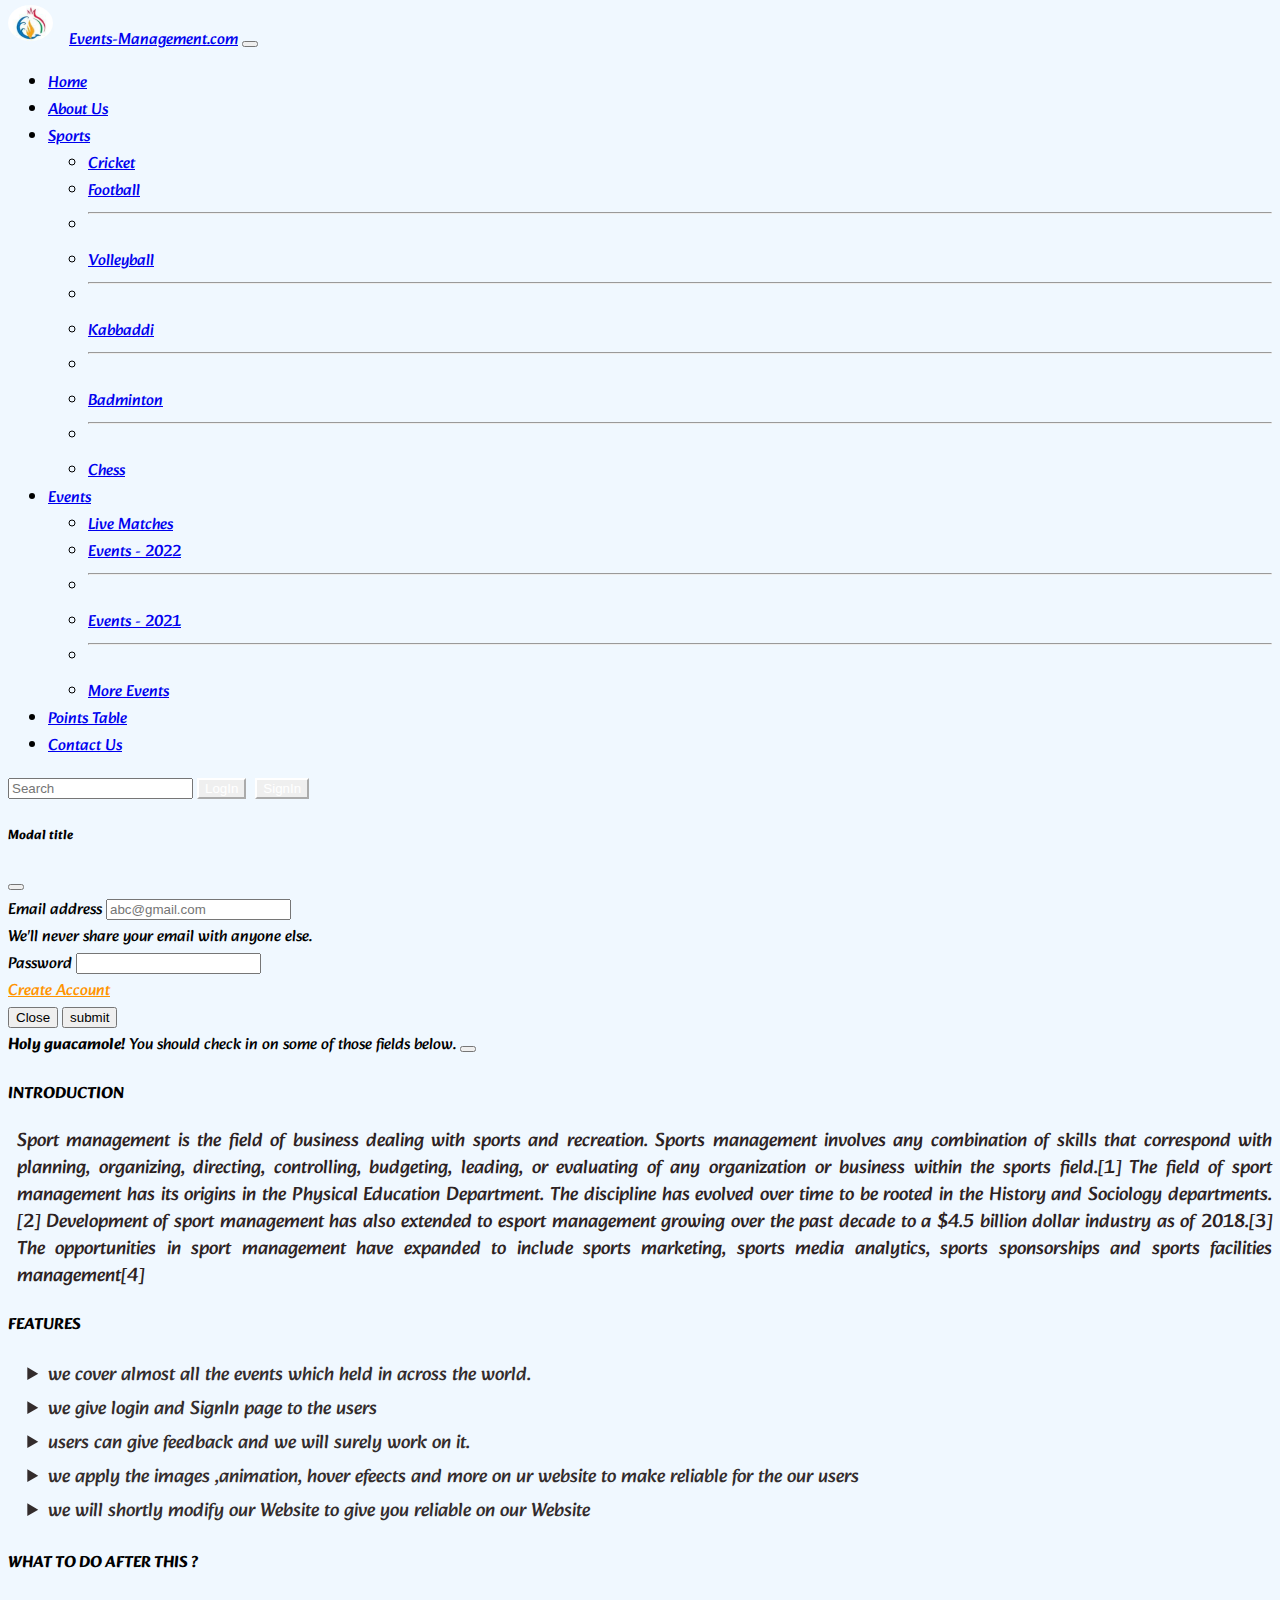
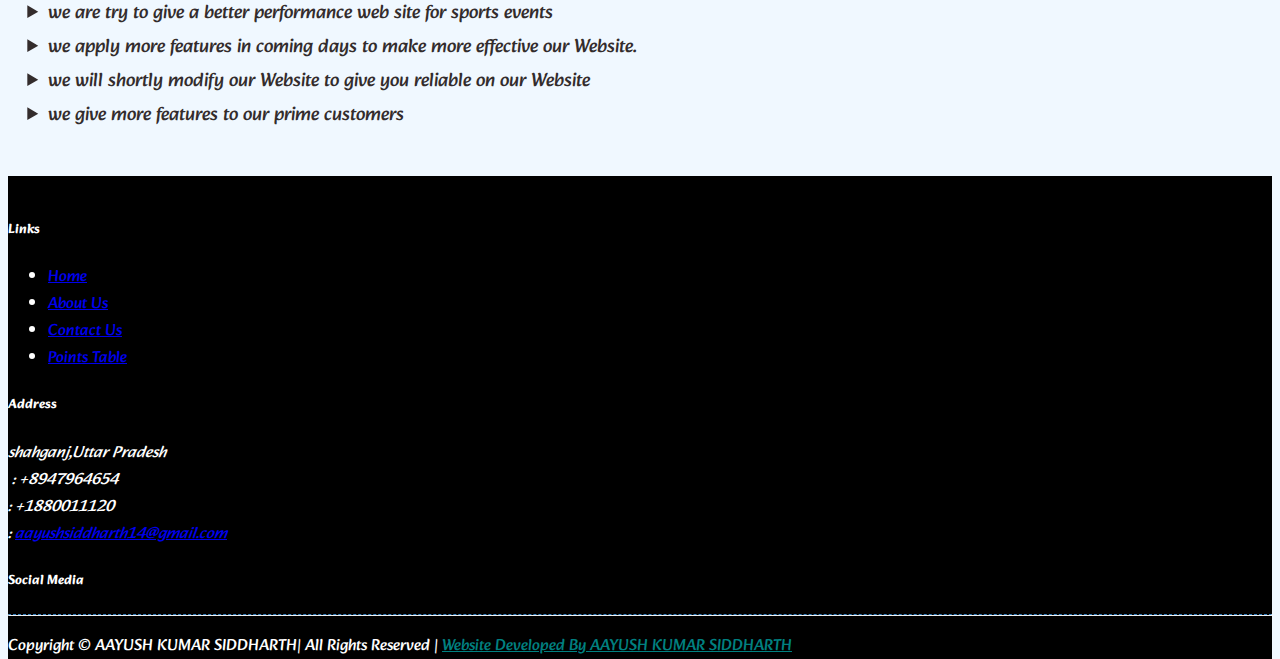
<file: about.html>
<!doctype html>
<html lang="en">

<head>
    <!-- Required meta tags -->
    <meta charset="utf-8">
    <meta name="viewport" content="width=device-width, initial-scale=1">

    <!-- Bootstrap CSS -->
    <link href="https://cdn.jsdelivr.net/npm/bootstrap@5.0.2/dist/css/bootstrap.min.css" rel="stylesheet"
        integrity="sha384-EVSTQN3/azprG1Anm3QDgpJLIm9Nao0Yz1ztcQTwFspd3yD65VohhpuuCOmLASjC" crossorigin="anonymous">
    <link rel="stylesheet" href="style.css">
    <link rel="stylesheet" href="https://site-assets.fontawesome.com/releases/v6.2.1/css/all.css">
    <title>About- Sports Events</title>
    <link rel="stylesheet" href="mobile1.css">
    <link rel="stylesheet" href="mobile4.css">
</head>

<body>
    <!-- here is nav bar starts -->
    <nav class="navbar navbar-expand-lg navbar-dark bg-dark sticky-top">
        <div class="container-fluid">
            <a class="navbar-brand" href="logo.png"><img class="img-logo" src="logo.png" alt="not found">Events-Management.com</a>
            <button class="navbar-toggler" type="button" data-bs-toggle="collapse"
                data-bs-target="#navbarSupportedContent" aria-controls="navbarSupportedContent" aria-expanded="false"
                aria-label="Toggle navigation">
                <span class="navbar-toggler-icon"></span>
            </button>
            <div class="collapse navbar-collapse" id="navbarSupportedContent">
                <ul class="navbar-nav me-auto mb-2 mb-lg-0">
                    <li class="nav-item">
                        <a class="nav-link" aria-current="page" href="index.html">Home</a>
                    </li>
                    <li class="nav-item">
                        <a class="nav-link active" href="about.html">About Us</a>
                    </li>
                    <li class="nav-item dropdown">
                        <a class="nav-link dropdown-toggle" href="#" id="navbarDropdown" role="button"
                            data-bs-toggle="dropdown" aria-expanded="false">
                            Sports
                        </a>
                        <ul class="dropdown-menu" aria-labelledby="navbarDropdown">
                            <li><a class="dropdown-item" href="https://www.cricbuzz.com/cricket-match/live-scores">Cricket</a></li>
                            <li><a class="dropdown-item" href="https://www.espn.in/football/scoreboard">Football</a></li>
                            <li>
                                <hr class="dropdown-divider">
                            </li>
                            <li><a class="dropdown-item" href="https://www.flashscore.in/volleyball/">Volleyball</a></li>
                            <li>
                                <hr class="dropdown-divider">
                            </li>
                            <li><a class="dropdown-item" href="https://www.prokabaddi.com/schedule-fixtures-results">Kabbaddi</a></li>
                            <li>
                                <hr class="dropdown-divider">
                            </li>
                            <li><a class="dropdown-item" href="https://www.livescore.in/badminton/">Badminton</a></li>
                            <li>
                                <hr class="dropdown-divider">
                            </li>
                            <li><a class="dropdown-item" href="https://www.chess.com/events">Chess</a></li>
                        </ul>
                    </li>
                    <li class="nav-item dropdown">
                        <a class="nav-link dropdown-toggle" href="#" id="navbarDropdown" role="button"
                            data-bs-toggle="dropdown" aria-expanded="false">
                            Events
                        </a>
                        <ul class="dropdown-menu" aria-labelledby="navbarDropdown">
                            <li><a class="dropdown-item" href="https://www.livesport.com/en/">Live Matches</a></li>
                            <li><a class="dropdown-item" href="https://www.sportstiger.com/news/sports-calendar-2022-big-events-to-watch-out-for-this-year" >Events - 2022</a></li>
                            <li>
                                <hr class="dropdown-divider">
                            </li>
                            <li><a class="dropdown-item" href="https://en.wikipedia.org/wiki/2021_in_sports">Events - 2021</a></li>
                            <li>
                                <hr class="dropdown-divider">
                            </li>
                            <li><a class="dropdown-item" href="https://www.topendsports.com/world/timeline/2020.htm">More Events</a></li>
                        </ul>
                    </li>
                    <li class="nav-item">
                      <a class="nav-link" href="pointsTable.html">Points Table</a>
                  </li>
                    <li class="nav-item">
                        <a class="nav-link" href="contact.html">Contact Us</a>
                    </li>
                </ul>
                <form class="d-flex">
                    <input class="form-control me-2" type="search" placeholder="Search" aria-label="Search">
                    <button type="button" style="margin-right: 5px;" class="btn btn-outline-success modal-buttons" data-bs-toggle="modal" data-bs-target="#staticBackdrop">LogIn</button>
                    <button type="button" class="btn btn-outline-success modal-buttons" data-bs-toggle="modal" data-bs-target="#staticBackdrop">SignIn</button>
                </form>
            </div>
        </div>
    </nav>

    <!-- my modal is here -->
    <!-- Button trigger modal -->
  
  <!-- Modal -->
  <div class="modal fade" id="staticBackdrop" data-bs-backdrop="static" data-bs-keyboard="false" tabindex="-1" aria-labelledby="staticBackdropLabel" aria-hidden="true">
    <div class="modal-dialog">
      <div class="modal-content">
        <div class="modal-header">
          <h5 class="modal-title" id="staticBackdropLabel">Modal title</h5>
          <button type="button" class="btn-close" data-bs-dismiss="modal" aria-label="Close"></button>
        </div>
        <div class="modal-body">
            <form>
                <div class="mb-3">
                  <label for="exampleInputEmail1" class="form-label">Email address</label>
                  <input type="email" placeholder="abc@gmail.com" class="form-control" id="exampleInputEmail1" aria-describedby="emailHelp">
                  <div id="emailHelp" class="form-text">We'll never share your email with anyone else.</div>
                </div>
                <div class="mb-3">
                  <label for="exampleInputPassword1" class="form-label">Password</label>
                  <input type="password" class="form-control" id="exampleInputPassword1">
                </div>
              </form>
              <a class="new-user" href="#newUser">Create Account</a>
        </div>
        <div class="modal-footer">
          <button type="button" class="btn btn-secondary" data-bs-dismiss="modal">Close</button>
          <button type="submit" class="btn btn-primary">submit</button>
        </div>
      </div>
    </div>
  </div>
  <!-- alert -->
  <div class="alert alert-warning alert-dismissible fade show" role="alert">
    <strong>Holy guacamole!</strong> You should check in on some of those fields below.
    <button type="button" class="btn-close" data-bs-dismiss="alert" aria-label="Close"></button>
  </div>

  <!-- here is my main content -->
  <div class="container about-us">
    <h4>Introduction</h4>
    <p> Sport management is the field of business dealing with sports and recreation. Sports management involves any combination of skills that correspond with planning, organizing, directing, controlling, budgeting, leading, or evaluating of any organization or business within the sports field.[1] The field of sport management has its origins in the Physical Education Department. The discipline has evolved over time to be rooted in the History and Sociology departments.[2] Development of sport management has also extended to esport management growing over the past decade to a $4.5 billion dollar industry as of 2018.[3] The opportunities in sport management have expanded to include sports marketing, sports media analytics, sports sponsorships and sports facilities management[4]</p>

    <h4>features</h4>
    <ul>
        <li>we cover almost all the events which held in across the world.</li>
        <li>we give login and SignIn page to the users</li>
        <li>users can give feedback and we will surely work on it.</li>
        <li>we apply the images ,animation, hover efeects and more on ur website to make reliable for the our users</li>
        <li>we will shortly modify our Website to give you reliable on our Website</li>
    </ul>

    <h4>what to do after this ?</h4>
    <ul>
        <li>we are try to give  a better performance web site  for sports events</li>
        <li>we apply more features in coming days to make more effective our Website.</li>
        <li>we will shortly modify our Website to give you reliable on our Website</li>
        <li>we give more features to our prime customers</li>
    </ul>

  </div>

  <!-- here is my footer -->
<footer>
  <div class="container-fluid my-footer">
    <div class="row">
        <div class="col-4 offset-1 col-sm-2">
            <h5> <span class="fa fa-link"></span> Links</h5>
            <ul class="list-unstyled">
                <li><a href="index.html" style="font-size:1.0rem;">Home</a></li>
                <li><a href="about.html">About Us</a></li>
                <li><a href="contact.html">Contact Us</a></li>
                <li><a href="pointsTable.html">Points Table</a></li>
            </ul>
        </div>
        <div class="col-7 col-sm-5">
            <h5> <span class="fa fa-map-marker"></span> Address</h5>
            <address class="address">
            shahganj,Uttar Pradesh
          <br>
          <i class="fa fa-phone"> </i> &nbsp;: +8947964654<br>
          <i class="fa fa-fax"> </i> : +1880011120<br>
          <i class="fa fa-envelope"> </i> : <a class="rsp-mail" href="mailto:aayushsiddharth14@gmail.com">aayushsiddharth14@gmail.com</a>
       </address>
        </div>
        <div class="col-12 col-sm-4 align-self-center">
            <div class="text-center">
                <h5 class="text-center">Social Media</h5>
                <hr style="border-top: 1px dashed #327FBF">
                <a class="btn btn-social-icon btn-facebook" href="#"><i class="fa-brands fa-square-facebook"></i></a>
                <a class="btn btn-social-icon btn-linkedin" href="#"><i class="fa-brands fa-linkedin"></i></a>
                <a class="btn btn-social-icon btn-twitter" href="#"><i class="fa-brands fa-square-twitter"></i></a>
                <a class="btn btn-social-icon bg-light" href="mailto:aayushsiddharth14@gmail.com"><i class="fa fa-envelope fa-lg"></i></a>
            </div>
        </div>
   </div>
   <div class="row justify-content-center">
        <div class="col-auto">
          <section class="sec Copyright">
            <p class="footer_p_i_h2_a footer_p_i_a">Copyright &copy; AAYUSH KUMAR SIDDHARTH| All Rights Reserved | <a href="https://www.linkedin.com/in/aayush-kumar-siddharth-7a7339270" style="color: teal;cursor: pointer;">Website Developed By AAYUSH KUMAR SIDDHARTH</a> 
          </section>
        </div>
   </div>
</div>

</footer>

    <script src="https://cdn.jsdelivr.net/npm/bootstrap@5.0.2/dist/js/bootstrap.bundle.min.js"
        integrity="sha384-MrcW6ZMFYlzcLA8Nl+NtUVF0sA7MsXsP1UyJoMp4YLEuNSfAP+JcXn/tWtIaxVXM"
        crossorigin="anonymous"></script>
</body>

</html>
</file>
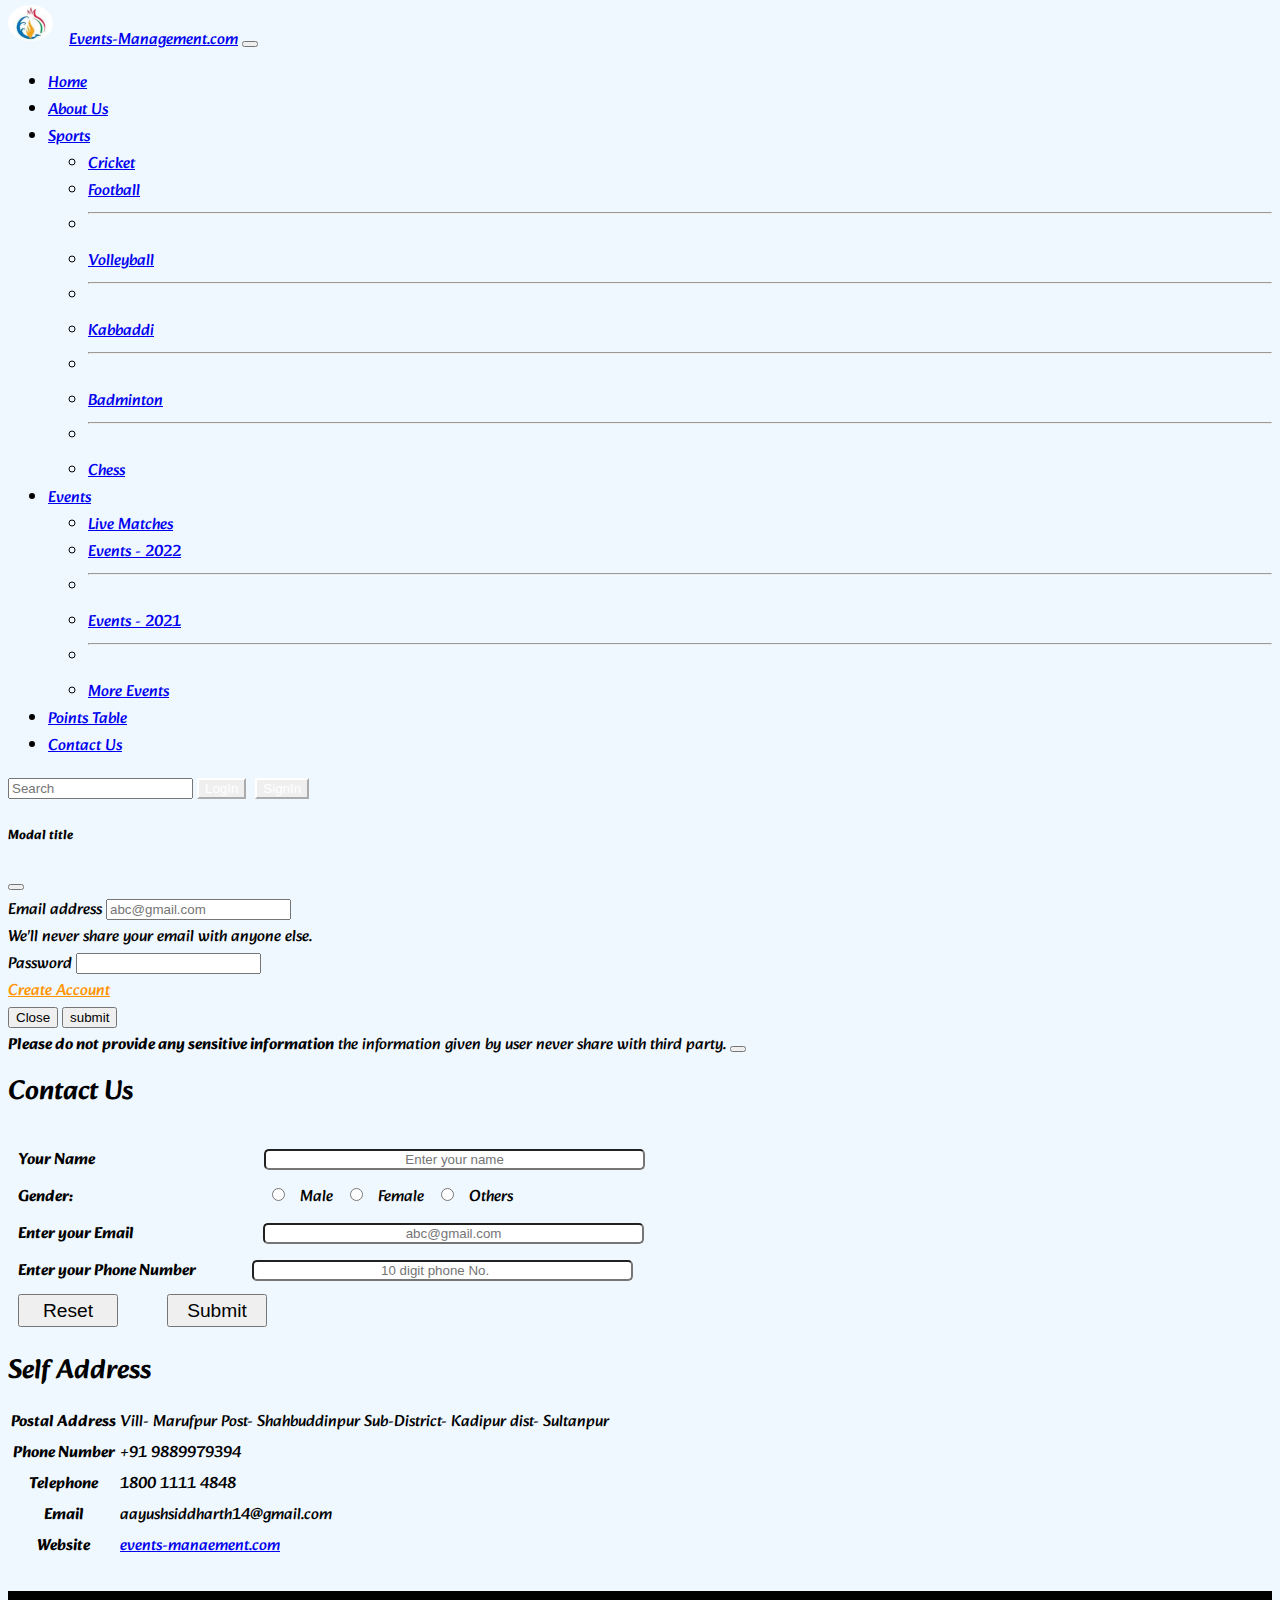
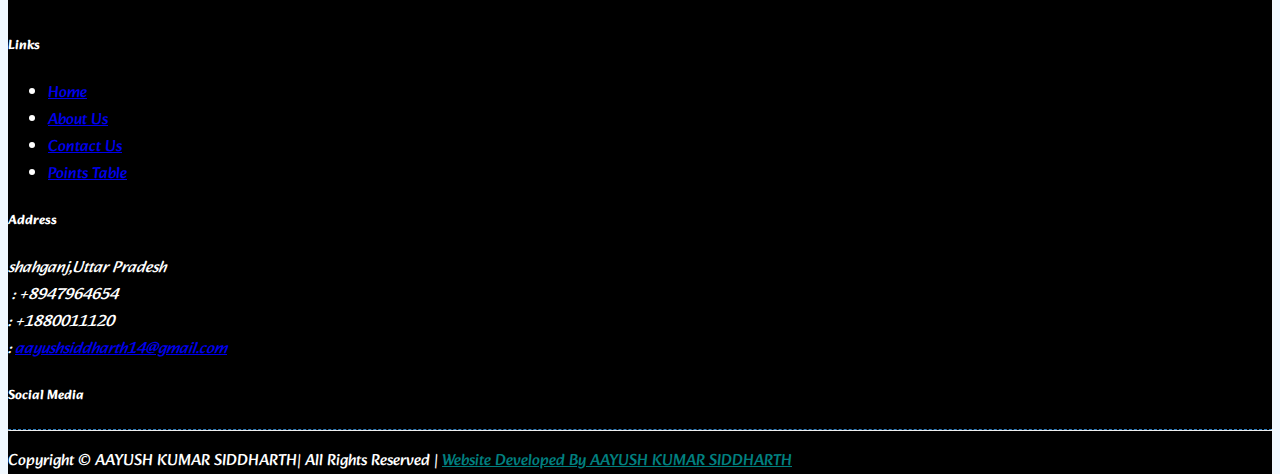
<file: contact.html>
<!doctype html>
<html lang="en">

<head>
    <!-- Required meta tags -->
    <meta charset="utf-8">
    <meta name="viewport" content="width=device-width, initial-scale=1">

    <!-- Bootstrap CSS -->
    <link href="https://cdn.jsdelivr.net/npm/bootstrap@5.0.2/dist/css/bootstrap.min.css" rel="stylesheet"
        integrity="sha384-EVSTQN3/azprG1Anm3QDgpJLIm9Nao0Yz1ztcQTwFspd3yD65VohhpuuCOmLASjC" crossorigin="anonymous">
        <link rel="stylesheet" href="https://site-assets.fontawesome.com/releases/v6.2.1/css/all.css">
        <link rel="stylesheet" href="style.css">
        <link rel="stylesheet" href="mobile1.css">
        <title>Contact- Sports Events</title>
</head>

<body>
    <!-- here is nav bar starts -->
    <nav class="navbar navbar-expand-lg navbar-dark bg-dark sticky-top">
      <div class="container-fluid">
          <a class="navbar-brand" href="logo.png"><img class="img-logo" src="logo.png" alt="not found">Events-Management.com</a>
          <button class="navbar-toggler" type="button" data-bs-toggle="collapse"
              data-bs-target="#navbarSupportedContent" aria-controls="navbarSupportedContent" aria-expanded="false"
              aria-label="Toggle navigation">
              <span class="navbar-toggler-icon"></span>
          </button>
          <div class="collapse navbar-collapse" id="navbarSupportedContent">
              <ul class="navbar-nav me-auto mb-2 mb-lg-0">
                  <li class="nav-item">
                      <a class="nav-link" aria-current="page" href="index.html">Home</a>
                  </li>
                  <li class="nav-item">
                      <a class="nav-link" href="about.html">About Us</a>
                  </li>
                  <li class="nav-item dropdown">
                      <a class="nav-link dropdown-toggle" href="#" id="navbarDropdown" role="button"
                          data-bs-toggle="dropdown" aria-expanded="false">
                          Sports
                      </a>
                      <ul class="dropdown-menu" aria-labelledby="navbarDropdown">
                          <li><a class="dropdown-item" href="https://www.cricbuzz.com/cricket-match/live-scores">Cricket</a></li>
                          <li><a class="dropdown-item" href="https://www.espn.in/football/scoreboard">Football</a></li>
                          <li>
                              <hr class="dropdown-divider">
                          </li>
                          <li><a class="dropdown-item" href="https://www.flashscore.in/volleyball/">Volleyball</a></li>
                          <li>
                              <hr class="dropdown-divider">
                          </li>
                          <li><a class="dropdown-item" href="https://www.prokabaddi.com/schedule-fixtures-results">Kabbaddi</a></li>
                          <li>
                              <hr class="dropdown-divider">
                          </li>
                          <li><a class="dropdown-item" href="https://www.livescore.in/badminton/">Badminton</a></li>
                          <li>
                              <hr class="dropdown-divider">
                          </li>
                          <li><a class="dropdown-item" href="https://www.chess.com/events">Chess</a></li>
                      </ul>
                  </li>
                  <li class="nav-item dropdown">
                      <a class="nav-link dropdown-toggle" href="#" id="navbarDropdown" role="button"
                          data-bs-toggle="dropdown" aria-expanded="false">
                          Events
                      </a>
                      <ul class="dropdown-menu" aria-labelledby="navbarDropdown">
                          <li><a class="dropdown-item" href="https://www.livesport.com/en/">Live Matches</a></li>
                          <li><a class="dropdown-item" href="https://www.sportstiger.com/news/sports-calendar-2022-big-events-to-watch-out-for-this-year" >Events - 2022</a></li>
                          <li>
                              <hr class="dropdown-divider">
                          </li>
                          <li><a class="dropdown-item" href="https://en.wikipedia.org/wiki/2021_in_sports">Events - 2021</a></li>
                          <li>
                              <hr class="dropdown-divider">
                          </li>
                          <li><a class="dropdown-item" href="https://www.topendsports.com/world/timeline/2020.htm">More Events</a></li>
                      </ul>
                  </li>
                  <li class="nav-item">
                    <a class="nav-link" href="pointsTable.html">Points Table</a>
                </li>
                  <li class="nav-item">
                      <a class="nav-link active" href="contact.html">Contact Us</a>
                  </li>
              </ul>
              <form class="d-flex">
                  <input class="form-control me-2" type="search" placeholder="Search" aria-label="Search">
                  <!-- <button class="btn btn-outline-dark" type="submit">Search</button> -->
                  <!-- <button type="button" class="btn btn-outline-info">LogIn</button> -->
                  <button type="button" style="margin-right: 5px;" class="btn btn-outline-success modal-buttons" data-bs-toggle="modal" data-bs-target="#staticBackdrop">LogIn</button>
                  <button type="button" class="btn btn-outline-success modal-buttons" data-bs-toggle="modal" data-bs-target="#staticBackdrop">SignIn</button>
              </form>
          </div>
      </div>
  </nav>

    <!-- my modal is here -->
    <!-- Button trigger modal -->
  
  <!-- Modal -->
  <div class="modal fade" id="staticBackdrop" data-bs-backdrop="static" data-bs-keyboard="false" tabindex="-1" aria-labelledby="staticBackdropLabel" aria-hidden="true">
    <div class="modal-dialog">
      <div class="modal-content">
        <div class="modal-header">
          <h5 class="modal-title" id="staticBackdropLabel">Modal title</h5>
          <button type="button" class="btn-close" data-bs-dismiss="modal" aria-label="Close"></button>
        </div>
        <div class="modal-body">
            <form>
                <div class="mb-3">
                  <label for="exampleInputEmail1" class="form-label">Email address</label>
                  <input type="email" placeholder="abc@gmail.com" class="form-control" id="exampleInputEmail1" aria-describedby="emailHelp">
                  <div id="emailHelp" class="form-text">We'll never share your email with anyone else.</div>
                </div>
                <div class="mb-3">
                  <label for="exampleInputPassword1" class="form-label">Password</label>
                  <input type="password" class="form-control" id="exampleInputPassword1">
                </div>
              </form>
              <a class="new-user" href="#newUser">Create Account</a>
        </div>
        <div class="modal-footer">
          <button type="button" class="btn btn-secondary" data-bs-dismiss="modal">Close</button>
          <button type="submit" class="btn btn-primary">submit</button>
        </div>
      </div>
    </div>
  </div>
  <!-- alert -->
  <div class="alert alert-danger alert-dismissible fade show" role="alert">
    <strong>Please do not provide any sensitive information</strong> the information given by user never share with third party.
    <button type="button" class="btn-close" data-bs-dismiss="alert" aria-label="Close"></button>
  </div>

<div class="container">
  <div class="my-heading">Contact Us</div>
  <form action="get" class="user-form" style="padding: 10px;">
    <div class="name-input"><span>Your Name </span><input type="text" placeholder="Enter your name"></div>
    <div class="input-gender"><span>Gender:</span>
        <input type="radio" id="M" name="myGender" value="Male">
        <label for="M">Male</label>
        <input type="radio" id="F" name="myGender" value="Female">
        <label for="F">Female</label>
        <input type="radio" id="O" name="myGender" value="Others">
        <label for="O">Others</label></div>
      <div class="input-email"><span><label for="email">Enter your Email </label></span><input type="email" placeholder="abc@gmail.com" id="email" required></div>
      <div class="input-ph"><span><label for="phNo">Enter your Phone Number </label></span><input type="number" id="phNo" placeholder="10 digit phone No." required></div>
      <button type="reset" class="btn btn-success reset-btn">Reset</button>
      <button type="submit" class="btn btn-danger submit-btn">Submit</button>
    </form>
      
      <div class="self-bio-data">
        <div class="my-heading">Self Address</div>
        <table class="table table-hover">
            <tbody>
              <tr>
                <th scope="row">Postal Address</th>
                <td>Vill- Marufpur Post- Shahbuddinpur Sub-District- Kadipur dist- Sultanpur</td>
              </tr>
              <tr>
                <th scope="row">Phone Number</th>
                <td>+91 9889979394</td>
              </tr>
              <tr>
                <th scope="row">Telephone </th>
                <td colspan="2">1800 1111 4848</td>
              </tr>
              <tr>
                <th scope="row">Email </th>
                <td colspan="2">aayushsiddharth14@gmail.com</td>
              </tr>
              <tr>
                <th scope="row">Website </th>
                <td colspan="2"><a href="index.html">events-manaement.com</a></td>
              </tr>
            </tbody>
        </table>
      </div>

</div>

<!-- here is my footer -->
<footer>
  <div class="container-fluid my-footer">
    <div class="row">
        <div class="col-4 offset-1 col-sm-2">
            <h5> <span class="fa fa-link"></span> Links</h5>
            <ul class="list-unstyled">
                <li><a href="index.html" style="font-size:1.0rem;">Home</a></li>
                <li><a href="about.html">About Us</a></li>
                <li><a href="contact.html">Contact Us</a></li>
                <li><a href="pointsTable.html">Points Table</a></li>
            </ul>
        </div>
        <div class="col-7 col-sm-5">
            <h5> <span class="fa fa-map-marker"></span> Address</h5>
            <address class="address">
            shahganj,Uttar Pradesh
          <br>
          <i class="fa fa-phone"> </i> &nbsp;: +8947964654<br>
          <i class="fa fa-fax"> </i> : +1880011120<br>
          <i class="fa fa-envelope"> </i> : <a class="rsp-mail" href="mailto:aayushsiddharth14@gmail.com">aayushsiddharth14@gmail.com</a>
       </address>
        </div>
        <div class="col-12 col-sm-4 align-self-center">
            <div class="text-center">
                <h5 class="text-center">Social Media</h5>
                <hr style="border-top: 1px dashed #327FBF">
                <a class="btn btn-social-icon btn-facebook" href="#"><i class="fa-brands fa-square-facebook"></i></a>
                <a class="btn btn-social-icon btn-linkedin" href="#"><i class="fa-brands fa-linkedin"></i></a>
                <a class="btn btn-social-icon btn-twitter" href="#"><i class="fa-brands fa-square-twitter"></i></a>
                <a class="btn btn-social-icon bg-light" href="mailto:aayushsiddharth14@gmail.com"><i class="fa fa-envelope fa-lg"></i></a>
            </div>
        </div>
   </div>
   <div class="row justify-content-center">
        <div class="col-auto">
          <section class="sec Copyright">
            <p class="footer_p_i_h2_a footer_p_i_a">Copyright &copy; AAYUSH KUMAR SIDDHARTH| All Rights Reserved | <a href="https://www.linkedin.com/in/aayush-kumar-siddharth-7a7339270" style="color: teal;cursor: pointer;">Website Developed By AAYUSH KUMAR SIDDHARTH</a> 
          </section>
        </div>
   </div>
</div>

</footer>

    <script src="https://cdn.jsdelivr.net/npm/bootstrap@5.0.2/dist/js/bootstrap.bundle.min.js"
        integrity="sha384-MrcW6ZMFYlzcLA8Nl+NtUVF0sA7MsXsP1UyJoMp4YLEuNSfAP+JcXn/tWtIaxVXM"
        crossorigin="anonymous"></script>

</body>

</html>
</file>
<file: style.css>
@import url('https://fonts.googleapis.com/css2?family=Alkatra&display=swap');

body {
    font-family: 'Alkatra', cursive;
    overflow-x: hidden;
    background-color: aliceblue;
}

.img-logo {
    width: 45px;
    height: 36px;
    border-radius: 50%;
    margin-right: 16px;
    position: relative;
    top: -3px;
}

.edit-icon {
    background-color: red;
    border-radius: 50%;
    padding: 23px;
}

.modal-buttons {
    margin-right: 5px;
    border-color: white;
    color: white;
}

.new-user {
    color: #ff9400;
    /* text-decoration: none; */
    text-align: center;
}

.contact-h3 {
    text-align: center;
    margin: 18px 21px;
    /* border: 2px solid; */
    font-size: 2.0rem;
}

.my-heading {
    font-size: 1.7rem;
    font-weight: 600;
    margin: 11px 0px;
}

.contact-h5 {
    font-size: 1.1rem;
    text-align: center;
    /* border: 2px solid; */
    color: grey;
    margin-top: -13px;
}

.carousel-inner {
    height: auto;
}

.card:hover {
    border: 2px solid black;
}

.card {
    background-color: transparent;
    border: none;
}

.rsp-card1 {
    max-width: 475px;
    margin-right: 5px;
    height: 159px;
    background-color: white;
    padding: 5px;
    border: 2px solid grey;
    border-radius: 10px;
}

.my-card-changes {
    line-height: 15px;
    padding-top: 2px;
}

.center-img {
    display: flex;
    align-items: center;
}

.latest-events .full-img {
    height: 100px;
}

.sports-row {
    display: flex;
    justify-content: center;
    /* row-gap: 10px 21px; */
    column-gap: 28px;
    /* background-color: red; */
}

.rsp-sports-area {
    width: 30rem;
    margin: 10px 0px;
}

.videos-img {
    width: 100%;
    height: 100%;
    padding: 5px;
}

.hover-effect:hover {
    box-shadow: -6px 3px 9px #54c483;
}

.fa-circle-play {
    position: absolute;
    top: 50%;
    left: 50%;
    transform: translate(-50%, -50%);
    font-size: 3.3rem;
    background-color: black;
    color: red;
    border-radius: 50%;
    z-index: 1;
}

.sub-heading {
    padding-left: 29px;
    font-size: 1.4rem;
    color: #5c5353;
    text-transform: capitalize;
    margin: 0px 0px 13px 0px;
}

.my-footer {
    background-color: black;
    color: white;
    position: relative;
    bottom: -29px;
    padding-top: 20px;
}

.fa-square-twitter {
    font-size: 2.4rem;
    color: white;
}

.fa-square-facebook {
    font-size: 2.4rem;
    color: white;
}

.fa-linkedin {
    font-size: 2.4rem;
    color: white;
}

.user-form div {
    margin: 10px 0px;
}

.user-form input {
    border-radius: 5px;
}

.user-form input:hover {
    border: 2px solid rgb(245, 87, 87);
    /* padding: 4px; */
}

.name-input {
    margin: 10px 0px;
}

.name-input span {
    font-weight: 700;
    margin-right: 166px;
}

.name-input input,
.input-email input,
.input-ph input {
    width: 30%;
    text-align: center;
}

.input-gender span{
    font-weight: 700;
    margin-right: 182px;
}

.input-email label{
    font-weight: 700;
    margin-right: 126px;
}

.input-ph label{
    font-weight: 700;
    margin-right: 53px;
}

.reset-btn {
    margin-right: 45px;
    width: 100px;
    height: 33px;
    text-align: center;
    line-height: 19px;
    font-size: 1.2rem;
}

.submit-btn {
    /* margin-right: 45px; */
    width: 100px;
    height: 33px;
    text-align: center;
    line-height: 19px;
    font-size: 1.2rem;
}

.about-us p {
    text-align: justify;
    padding-left: 9px;
    line-height: 27px;
    font-size: 1.2rem;
    color: #2d2222;
}

.about-us h4 {
    text-transform: uppercase;
}

.about-us ul {
    list-style-type: disclosure-closed;
}

.about-us ul li {
    margin-bottom: 2px;
    font-size: 1.2rem;
    color: #332c2c;
}

.my-tables {
    background-color: white;
    padding: 10px;
    border-radius: 5px;
}
</file>
<file: mobile1.css>
@media only screen and (max-width:574px) {
    .carousel-inner {
        height: 253px;
    }

    .latest-events .card-group {
        display: flex;
        flex-direction: column;
        align-items: center;
    }

    .rsp-card1 {
        width: 100%;
        height: auto;
    }

    .latest-events .full-img {
        width: 100%;
        height: 200px;
    }

    .latest-events .card-body {
        font-size: 1.3rem;
    }

    .latest-events .card-title {
        font-size: 1.7rem;
    }

    .sports-row {
        flex-direction: column;
        align-items: center;
    }

    .rsp-sports-area {
        width: 100%;
    }

    .fa-circle-play {
        font-size: 1.3rem;
    }

    .rsp-mail {
        font-size: 0.7rem;
    }

    .name-input input,
    .input-email input,
    .input-ph input {
        width: 76%;
        margin-top: 5px;
    }
    .input-gender span{
        display: block;
    }
}
</file>
<file: mobile4.css>
@media (min-width: 576px) and (max-width: 767px) {
    .carousel-inner{
        height: 351px;
    }
    .rsp-sports-area{
        width: 16rem;
    }
    .latest-events .full-img{
        height: 57px;
    width: 100%;
    }
    .latest-events .card-body{
        font-size: 0.7rem;
        padding: 0px 0px;
    }
    .latest-events .card-title{
        font-size: 0.95rem;
        margin-bottom: 0.2rem;
    }
    .latest-events .card-body p{
        margin-bottom: 0px;
    }
}
</file>
